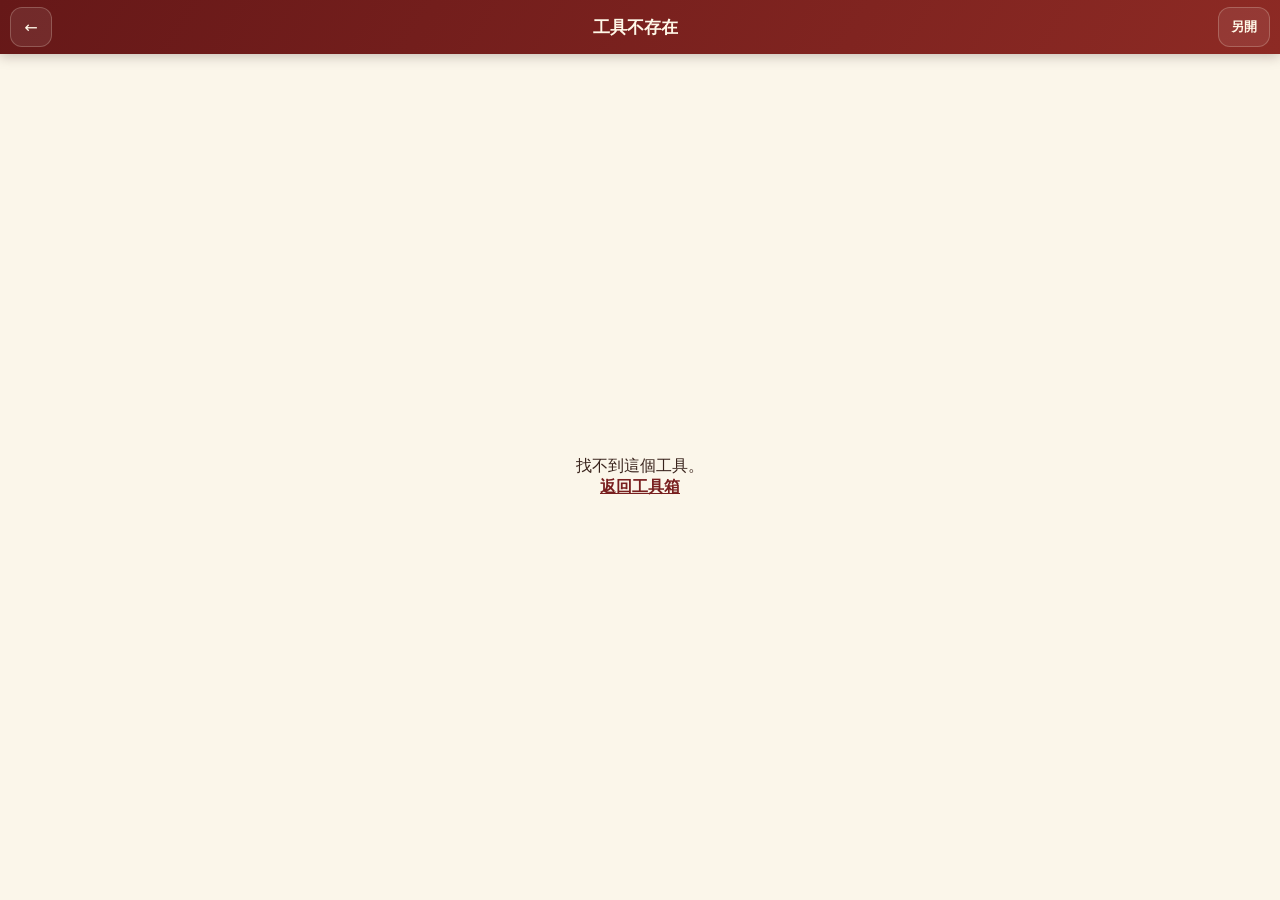
<file: tool.html>
<!doctype html>
<html lang="zh-HK">
  <head>
    <meta charset="UTF-8" />
    <meta name="viewport" content="width=device-width, initial-scale=1, viewport-fit=cover" />
    <meta name="theme-color" content="#781f1f" />
    <link rel="icon" href="./icon.svg" type="image/svg+xml" />
    <title>風水工具箱</title>
    <style>
      :root {
        font-family:
          "Noto Sans TC", "PingFang TC", "Microsoft JhengHei", system-ui, sans-serif;
        color: #fff8e8;
        background: #781f1f;
      }

      * {
        box-sizing: border-box;
      }

      html,
      body {
        width: 100%;
        height: 100%;
        margin: 0;
        overflow: hidden;
      }

      body {
        display: grid;
        grid-template-rows: auto minmax(0, 1fr);
        min-height: 100vh;
        min-height: 100dvh;
      }

      .bar {
        z-index: 2;
        display: flex;
        min-height: 54px;
        align-items: center;
        gap: 8px;
        padding:
          max(7px, env(safe-area-inset-top))
          max(10px, env(safe-area-inset-right))
          7px
          max(10px, env(safe-area-inset-left));
        background: linear-gradient(120deg, #661818, #8d2a24);
        box-shadow: 0 2px 12px rgba(35, 12, 8, 0.25);
      }

      .back,
      .external {
        display: inline-flex;
        min-width: 42px;
        min-height: 40px;
        align-items: center;
        justify-content: center;
        border: 1px solid rgba(255, 248, 232, 0.22);
        border-radius: 12px;
        color: inherit;
        text-decoration: none;
        background: rgba(255, 255, 255, 0.08);
        -webkit-tap-highlight-color: transparent;
      }

      .back:active,
      .external:active {
        background: rgba(255, 255, 255, 0.2);
      }

      h1 {
        min-width: 0;
        flex: 1;
        margin: 0;
        overflow: hidden;
        font-size: 17px;
        font-weight: 700;
        text-align: center;
        text-overflow: ellipsis;
        white-space: nowrap;
      }

      .external {
        padding: 0 12px;
        font-size: 13px;
        font-weight: 700;
      }

      iframe {
        display: block;
        width: 100%;
        height: 100%;
        border: 0;
        background: #fff;
      }

      .error {
        display: none;
        place-items: center;
        padding: 24px;
        color: #39231c;
        text-align: center;
        background: #fbf6ea;
      }

      .error a {
        color: #781f1f;
        font-weight: 700;
      }

      @media (display-mode: standalone) {
        .bar {
          padding-top: max(10px, env(safe-area-inset-top));
        }
      }
    </style>
  </head>
  <body>
    <header class="bar">
      <a class="back" href="./" aria-label="返回工具箱">←</a>
      <h1 id="title">載入中⋯</h1>
      <a class="external" id="external" href="./" target="_blank" rel="noopener">另開</a>
    </header>
    <iframe
      id="frame"
      title="工具"
      allow="geolocation; fullscreen; clipboard-read; clipboard-write"
      referrerpolicy="strict-origin-when-cross-origin"
    ></iframe>
    <div class="error" id="error">
      <p>找不到這個工具。<br /><a href="./">返回工具箱</a></p>
    </div>

    <script>
      const tools = {
        compass: {
          title: "羅盤地圖",
          url: "./apps/compass-map/",
        },
        luckyday: {
          title: "擇日小幫手",
          url: "./apps/luckyday/",
        },
        almanac: {
          title: "奇門通勝",
          url: "./apps/luckyday-2/",
        },
        qimen: {
          title: "奇門導航",
          url: "./apps/qimen-navigator/",
        },
      };

      const key = new URLSearchParams(location.search).get("app");
      const tool = tools[key];
      const title = document.querySelector("#title");
      const frame = document.querySelector("#frame");
      const external = document.querySelector("#external");

      if (tool) {
        document.title = `${tool.title}｜風水工具箱`;
        title.textContent = tool.title;
        frame.title = tool.title;
        frame.src = tool.url;
        external.href = tool.url;
      } else {
        title.textContent = "工具不存在";
        frame.remove();
        external.hidden = true;
        document.querySelector("#error").style.display = "grid";
      }
    </script>
  </body>
</html>
</file>
